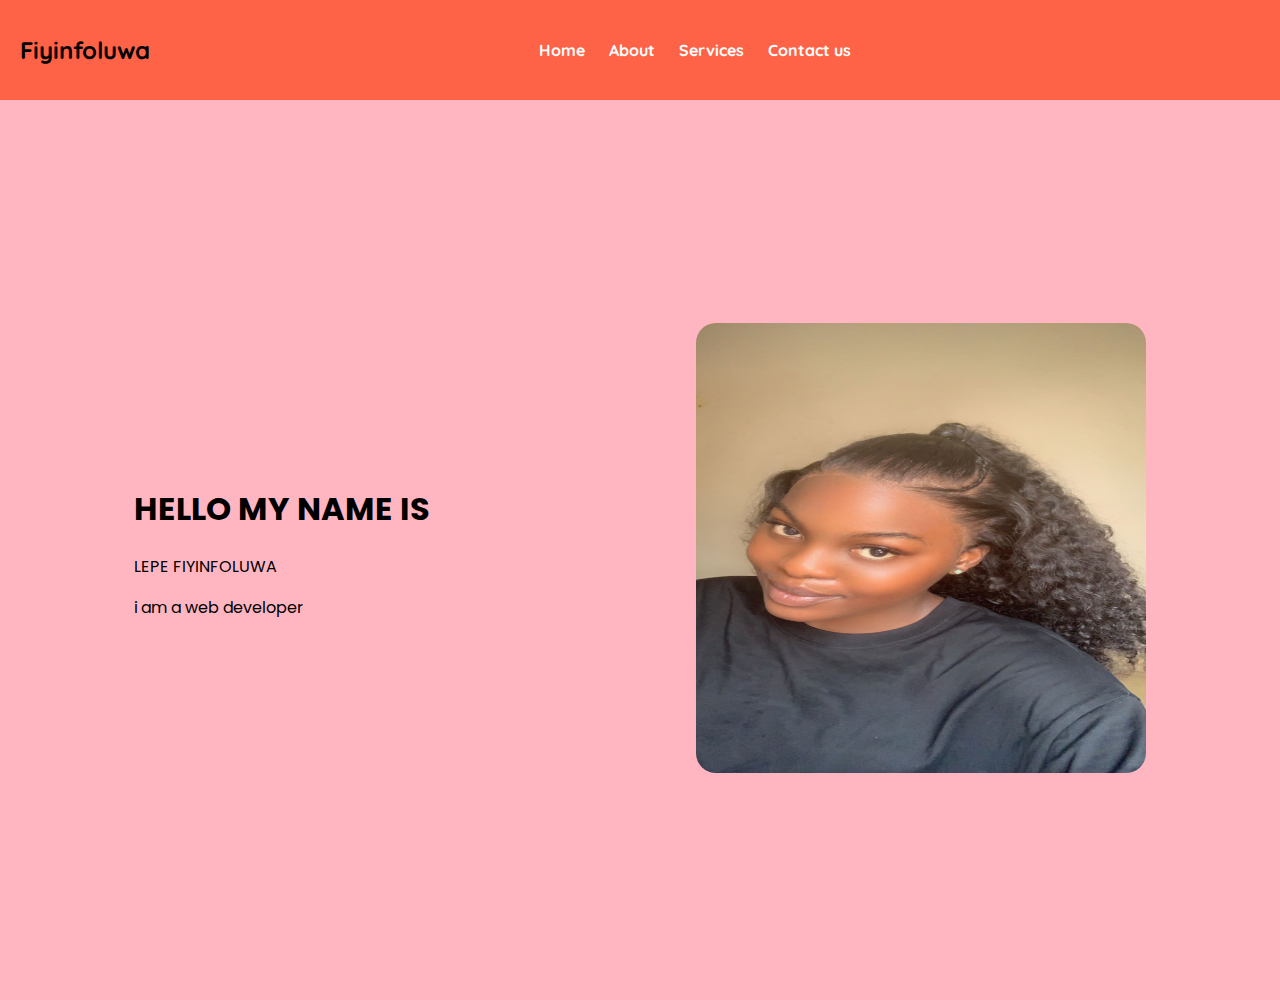
<file: index.html>
<!DOCTYPE html>
<html lang="en">

    <style>
        main{
            height: 100vh;
            width: 100%; background-color: lightpink;
            display: flex;
            align-items: center;
            justify-content: space-around;
        }
        img{
            width: 450px;
            height: 450px;
            border-radius: 20px;
            
        }
    </style>
    <meta charset="UTF-8">
    <meta name="viewport" content="width=device-width, initial-scale=1.0">
    <title>css class</title>
    <link rel="stylesheet" href="https://cdnjs.cloudflare.com/ajax/libs/font-awesome/6.6.0/css/all.min.css" integrity="sha512-Kc323vGBEqzTmouAECnVceyQqyqdsSiqLQISBL29aUW4U/M7pSPA/gEUZQqv1cwx4OnYxTxve5UMg5GT6L4JJg==" crossorigin="anonymous" referrerpolicy="no-referrer" />
    <link rel="preconnect" href="https://fonts.googleapis.com">
<link rel="preconnect" href="https://fonts.gstatic.com" crossorigin>
<link href="https://fonts.googleapis.com/css2?family=Quicksand:wght@300..700&display=swap" rel="stylesheet">
<link rel="preconnect" href="https://fonts.googleapis.com">
<link rel="preconnect" href="https://fonts.gstatic.com" crossorigin>
<link href="https://fonts.googleapis.com/css2?family=Danfo&family=Poppins:ital,wght@0,100;0,200;0,300;0,400;0,500;0,600;0,700;0,800;0,900;1,100;1,200;1,300;1,400;1,500;1,600;1,700;1,800;1,900&family=Quicksand:wght@300..700&display=swap" rel="stylesheet">
</head>
<body style="margin: 0; padding: 0;">
    <nav style="width: 100%; height: 100px; background-color: tomato;display: flex; align-items: center; justify-content: space-between; padding-right: 20px; padding-left: 20px; box-sizing: border-box;">
        <div>
            <h2 style="font-family: quicksand;">Fiyinfoluwa</h2>
        </div>

        <div style="font-family: quicksand;">
            <a href="" style="text-decoration: none; margin-right: 20px; color: white; font-weight: bold;">Home</a>
            <a href="" style="text-decoration: none; margin-right: 20px; color: white; font-weight: bold;">About</a>
            <a href="" style="text-decoration: none; margin-right: 20px; color: white; font-weight: bold;">Services</a>
            <a href="" style="text-decoration: none; margin-right: 20px; color: white; font-weight: bold;">Contact us</a>
        </div>

        <div>
            <i class="fa-regular fa-envelope"></i>
            <i class="fa-solid fa-phone"></i>
            <i class="fa-solid fa-magnifying-glass"></i>
        </div>

    </nav>
    <main>
        <div>
            <div style="font-family: poppins;"> 
                <h1>HELLO MY NAME IS</h1>
                <h2">LEPE FIYINFOLUWA</h2>
                <P>i am a web developer</P>
            </div>

        </div>
        <div>
            <img src="selfie 4.JPG" alt="">

        </div>
    </main>
</body>
</html>
</file>
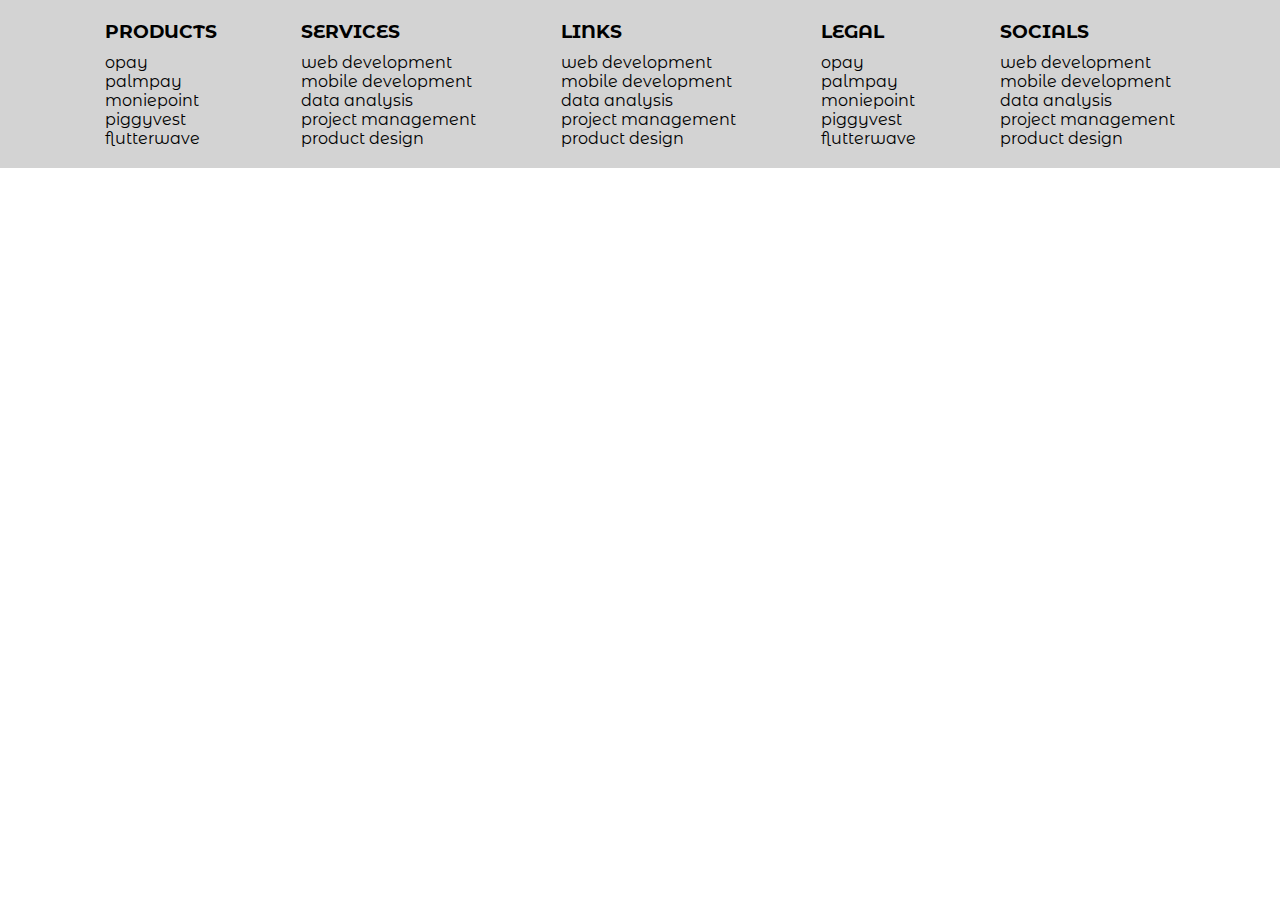
<file: plantain.html>
<!DOCTYPE html>
<html lang="en">
<head>
    <link rel="preconnect" href="https://fonts.googleapis.com">
<link rel="preconnect" href="https://fonts.gstatic.com" crossorigin>
<link href="https://fonts.googleapis.com/css2?family=Danfo&family=Montserrat+Alternates:ital,wght@0,100;0,200;0,300;0,400;0,500;0,600;0,700;0,800;0,900;1,100;1,200;1,300;1,400;1,500;1,600;1,700;1,800;1,900&family=Poppins:ital,wght@0,100;0,200;0,300;0,400;0,500;0,600;0,700;0,800;0,900;1,100;1,200;1,300;1,400;1,500;1,600;1,700;1,800;1,900&family=Quicksand:wght@300..700&display=swap" rel="stylesheet">
    <meta charset="UTF-8">
    <meta name="viewport" content="width=device-width, initial-scale=1.0">
    <title>Document</title>
    <link rel="stylesheet" href="style.css">
</head>
<body>
    <footer>
        <div>
            <h3>PRODUCTS</h3>
            <ul>
                <li>opay</li>
                <li>palmpay</li>
                <li>moniepoint</li>
                <li>piggyvest</li>
                <li>flutterwave</li>
            </ul>
        </div>
        <div>
            <h3>SERVICES</h3>
            <ul>
                <li>web development</li>
                <li>mobile development</li>
                <li>data analysis</li>
                <li>project management</li>
                <li>product design</li>
            </ul>
        </div>
        <div>
            <h3>LINKS</h3>
            <ul>
                <li>web development</li>
                <li>mobile development</li>
                <li>data analysis</li>
                <li>project management</li>
                <li>product design</li>
            </ul>
        </div>
        <div>
            <h3>LEGAL</h3>
            <ul>
                <li>opay</li>
                <li>palmpay</li>
                <li>moniepoint</li>
                <li>piggyvest</li>
                <li>flutterwave</li>
            </ul>
        </div>
        <div>
            <h3>SOCIALS</h3>
            <ul>
                <li>web development</li>
                <li>mobile development</li>
                <li>data analysis</li>
                <li>project management</li>
                <li>product design</li>
            </ul>
        </div>
    </footer>
</body>
</html>
</file>
<file: style.css>
*{
    margin: 0;
    padding: 0;
    box-sizing: border-box;
}
footer{
    width: 100%;
    height: auto;
    background-color: lightgray;
    display: flex;
    align-items: center;
    justify-content: space-evenly;
    padding: 20px;
    list-style: none;
    font-family: montserrat alternates;

}
footer div ul{
    list-style: none;
}
footer div h3{
    margin-bottom: 10px;
}
footer div ul li:hover{
     color: white;
     font-weight: bold;
     text-decoration: underline;
     cursor: pointer;
}
</file>
